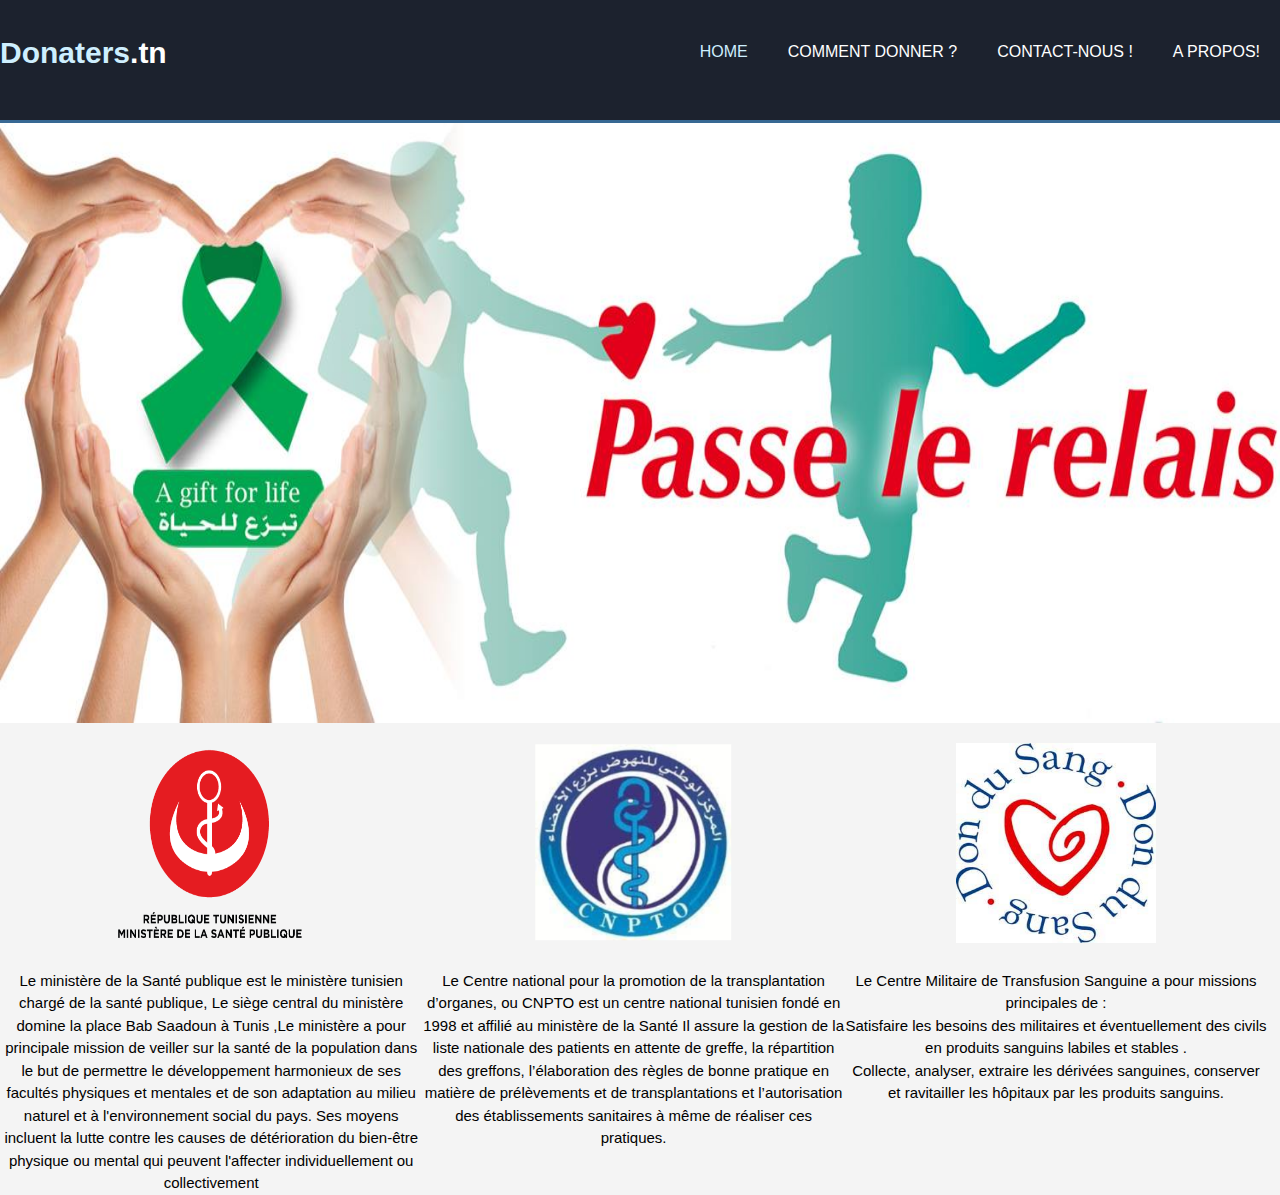
<file: index.html>
<!DOCTYPE html>
<html>
<head>
<link rel="stylesheet" href="style.css">
<link rel="stylesheet" type="text/css" href="style2.css">
<link rel="stylesheet" href="https://stackpath.bootstrapcdn.com/bootstrap/4.1.3/css/bootstrap.min.css" integrity="sha384-MCw98/SFnGE8fJT3GXwEOngsV7Zt27NXFoaoApmYm81iuXoPkFOJwJ8ERdknLPMO" crossorigin="anonymous">
</head>


<body class="backcolor">
   <!--header-->
   <header>
      <div class="container">
         <div id="brain">
            <h1><span class="first-word">Donaters</span>.tn</h1>
         </div>
         <nav>
            <ul>
               <li class="corrent"><a href="index.html">Home</a></li>
               <li><a href="login/login.html">comment donner ?</a></li>
               <li><a href="contact/contact.html">contact-nous ! </a></li>
               <li><a href="index.html">a propos! </a></li>
            </ul>
         </nav>
      </div>
   </header>
   <!--header-->
   <!--banner-->

   <section id="banner">
      <div class="container">
         
      </div>
   </section>
   <!--bannner-->
   <!--login-->

   <!--login-->
   <!--boxes-->

   <section>
   <section id="boxes">
      <div class="container">
         <div class="box">
            <a href="http://www.santetunisie.rns.tn/fr/"><img src="img1.png" id="html-img"> </a>
            <h3></h3>
            <p>Le ministère de la Santé publique est le ministère tunisien chargé de la santé publique, Le siège central du ministère domine la place Bab Saadoun à Tunis ,Le ministère a pour principale mission de veiller sur la santé de la population dans le but de permettre le développement harmonieux de ses facultés physiques et mentales et de son adaptation au milieu naturel et à l'environnement social du pays. Ses moyens incluent la lutte contre les causes de détérioration du bien-être physique ou mental qui peuvent l'affecter individuellement ou collectivement</p>
         </div>
         <div class="box">
            <a href="http://www.cnpto.tn/fr/"><img src="img2.png" id="css-img"></a>
            <h3></h3>
            <p>Le Centre national pour la promotion de la transplantation d’organes, ou CNPTO est un centre national tunisien fondé en 1998 et affilié au ministère de la Santé
            Il assure la gestion de la liste nationale des patients en attente de greffe, la répartition des greffons, l’élaboration des règles de bonne pratique en matière de prélèvements et de transplantations et l’autorisation des établissements sanitaires à même de réaliser ces pratiques.</p>
         </div>
         <div class="box">
            <a href="http://www.sante.defense.tn/index.php/centres-specialises/cmts"><img src="img3.jpg" id="js-img" > </a>
            <h3></h3>
            <p>Le Centre Militaire de Transfusion Sanguine a pour missions principales de :
               <ul>
                  <p>Satisfaire les besoins des militaires et éventuellement des civils en produits sanguins labiles et stables .</p>
                  <p>Collecte, analyser, extraire les dérivées sanguines, conserver et ravitailler  les hôpitaux par les produits sanguins.</p>
               </ul></p>
         </div>
      </div>
   </section>
   <!--boxes-->

   <!--footer-->
     <!--footer-->
</section>
</body>
<script src="https://code.jquery.com/jquery-3.3.1.slim.min.js" integrity="sha384-q8i/X+965DzO0rT7abK41JStQIAqVgRVzpbzo5smXKp4YfRvH+8abtTE1Pi6jizo" crossorigin="anonymous"></script>
<script src="https://cdnjs.cloudflare.com/ajax/libs/popper.js/1.14.3/umd/popper.min.js" integrity="sha384-ZMP7rVo3mIykV+2+9J3UJ46jBk0WLaUAdn689aCwoqbBJiSnjAK/l8WvCWPIPm49" crossorigin="anonymous"></script>
<script src="https://stackpath.bootstrapcdn.com/bootstrap/4.1.3/js/bootstrap.min.js" integrity="sha384-ChfqqxuZUCnJSK3+MXmPNIyE6ZbWh2IMqE241rYiqJxyMiZ6OW/JmZQ5stwEULTy" crossorigin="anonymous"></script>
</html>
</file>
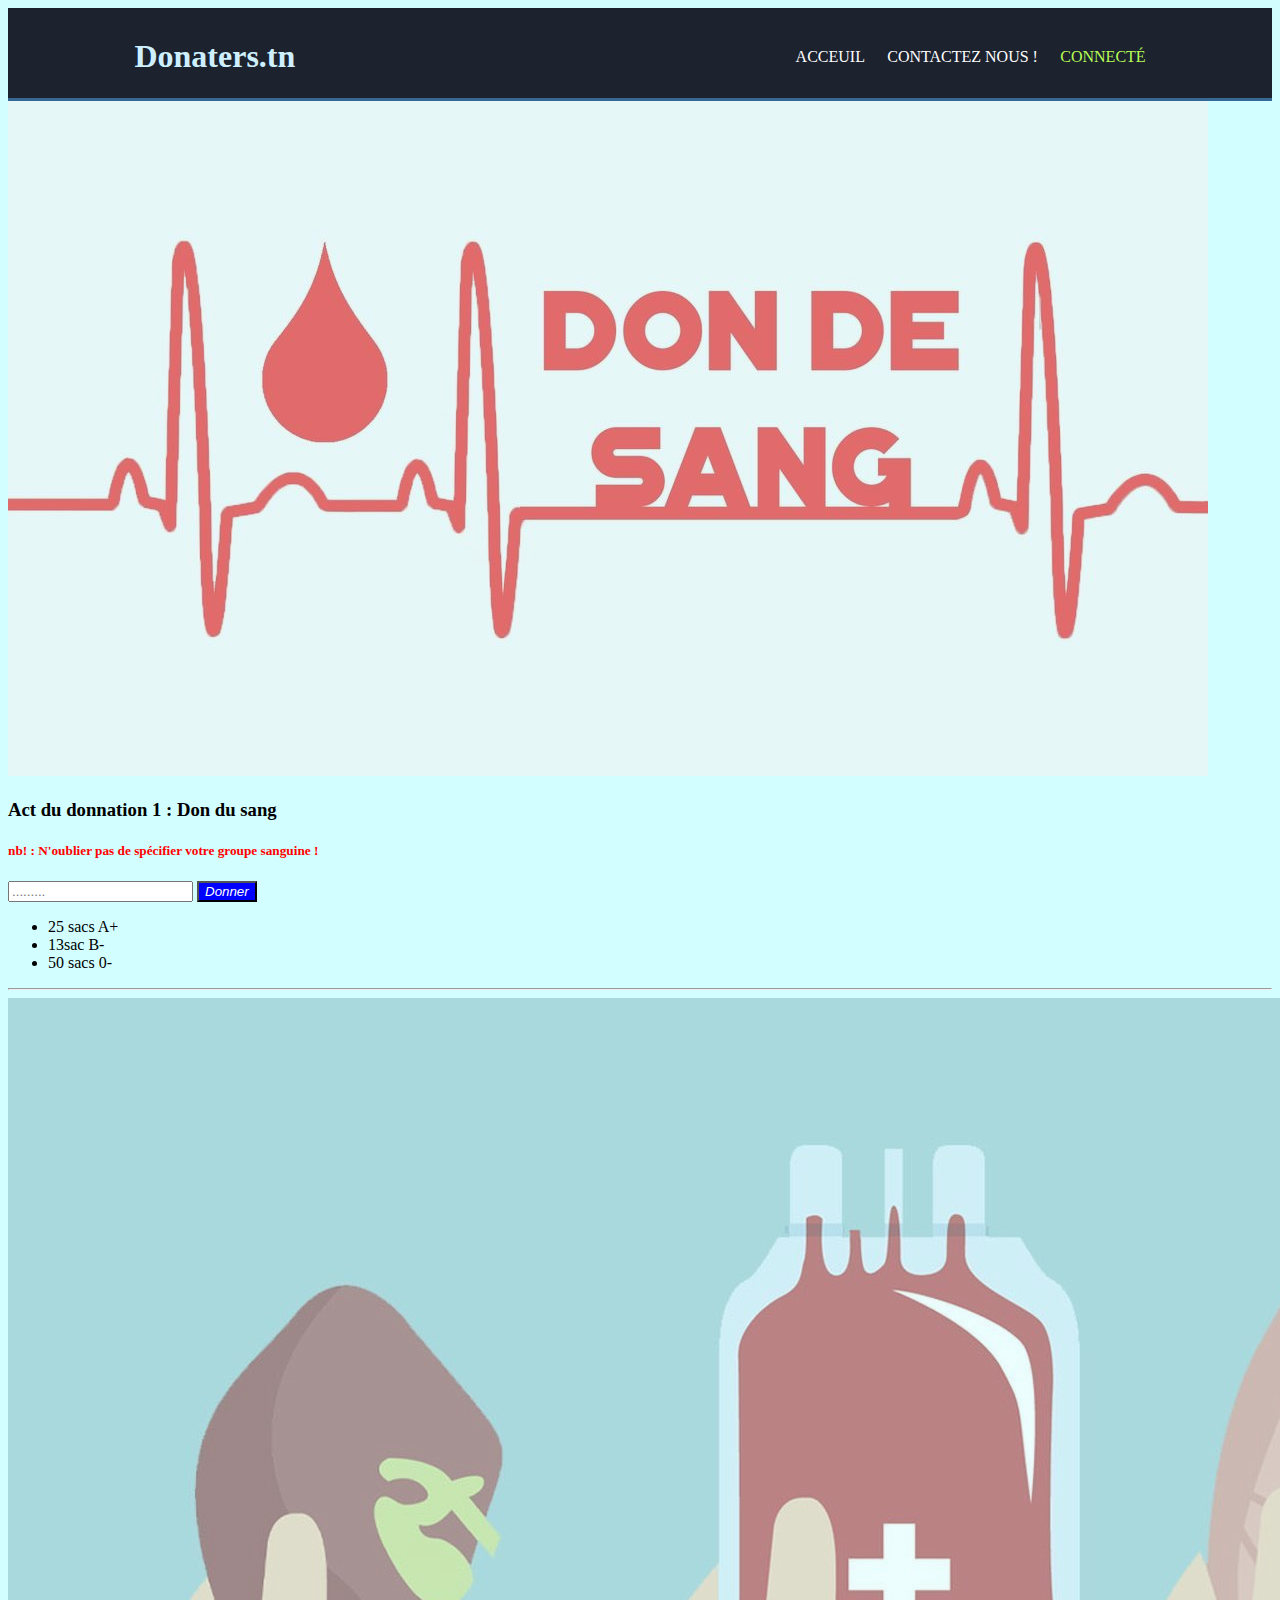
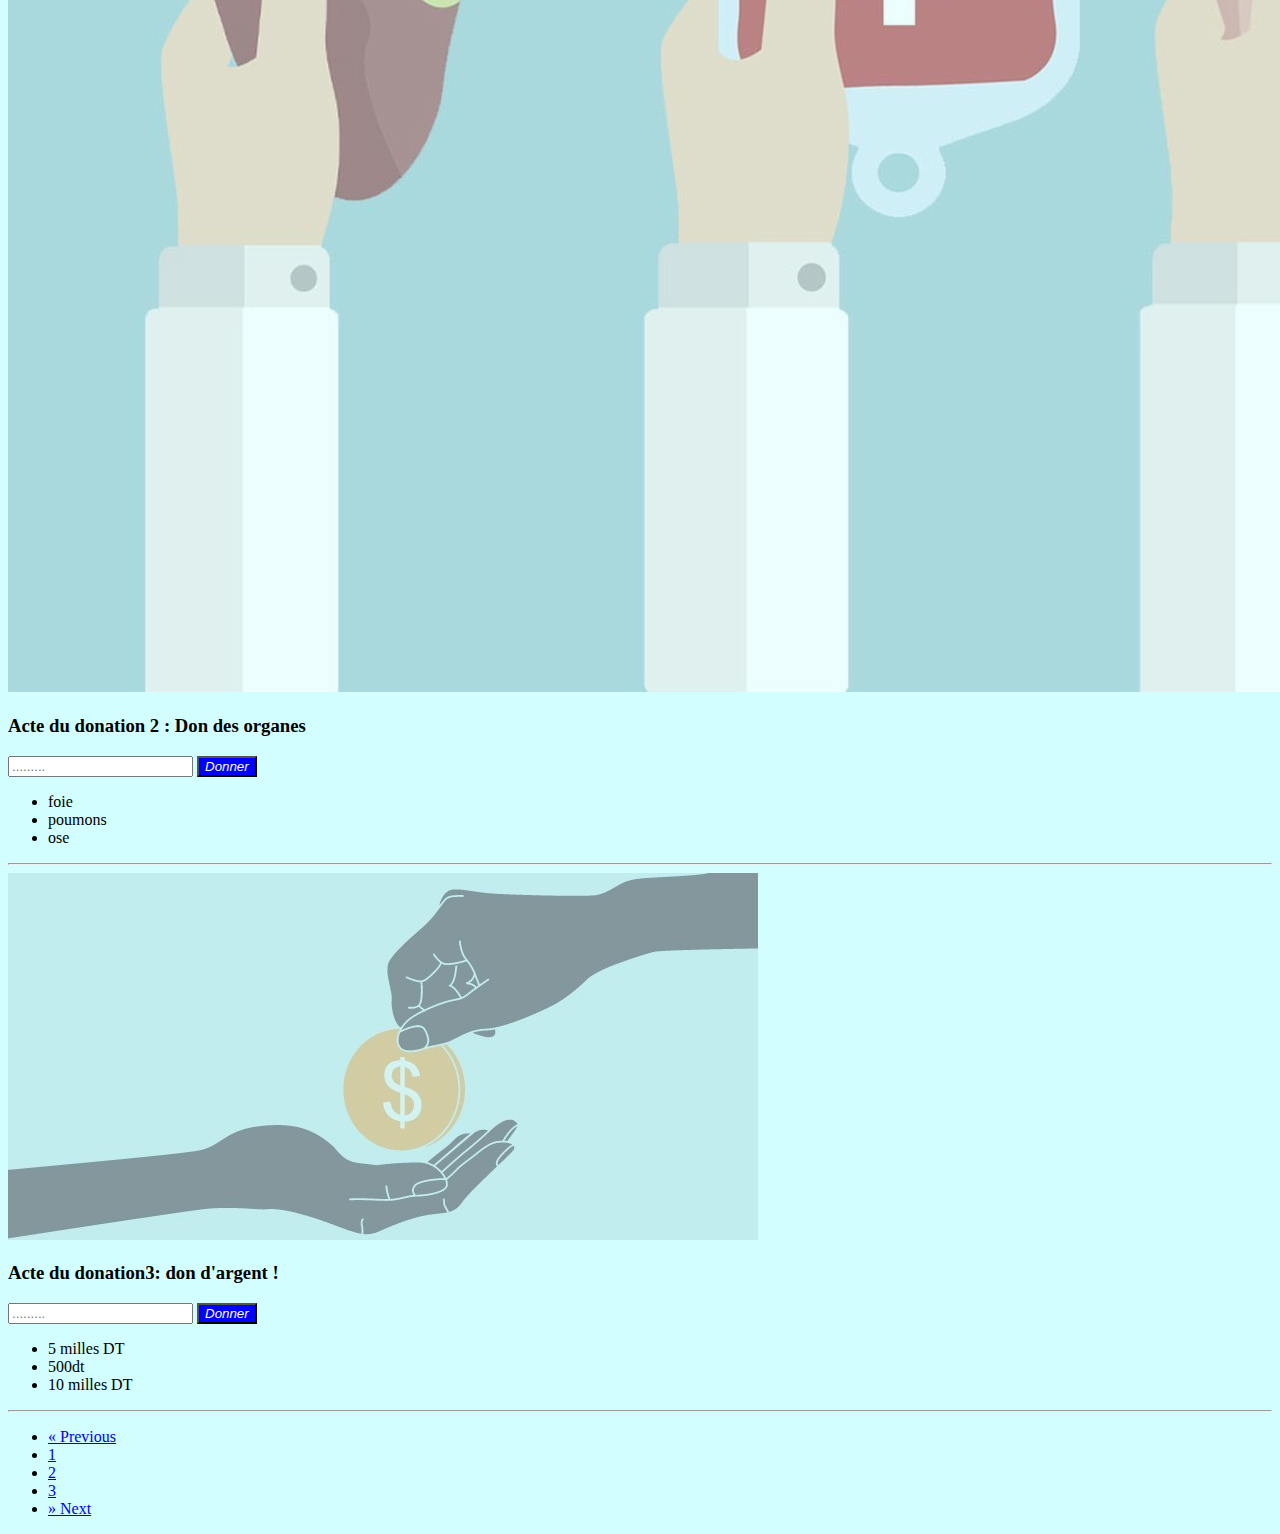
<file: login/projet/index.html>
<!DOCTYPE html>
<html lang="en">

  <head><meta charset="UTF-8"> 

    <title>Gestion de don</title>
    <link rel="stylesheet" type="text/css" href="css/style.css"></link>

    <link rel="stylesheet" href="https://maxcdn.bootstrapcdn.com/bootstrap/4.0.0-alpha.6/css/bootstrap.min.css" integrity="sha384-rwoIResjU2yc3z8GV/NPeZWAv56rSmLldC3R/AZzGRnGxQQKnKkoFVhFQhNUwEyJ" crossorigin="anonymous">

  </head>


  <body class="backcolor">
 <!--header-->
   <header>
      <div class="container">
         <div id="brain">
            <h1><span class="first-word">Donaters.tn</span></h1>
         </div>
         <nav class="nav-bar">
           
                
               <a href="file:///C:/Users/Oussema/Desktop/acceuil/index.html">Acceuil</a>
               <a href="index.html">Contactez Nous !</a>
               <a class="connecté" href="index.html">Connecté</a>

           
         </nav>
      </div>
   </header>
   <!--header-->
    <!-- Page Content -->
   
    <!-- Project One -->
      <div class="row">
        <div class="col-md-7">
          <a href="#">
            <img class="img-fluid rounded mb-3 mb-md-0" src="res/donimage.jpg" id="imgset" alt="">
          </a>
        </div>
        <div class="col-md-5">
          <h3>Act du donnation 1  : Don du sang </h3>
          <h5 class="nb" >nb! : N'oublier pas de spécifier votre groupe sanguine ! </h5>
          <input id="userinput"type="text" placeholder="........." >
      <button style="background-color:blue;" id ="enter"> <em style="font-color="white;">Donner</em> </button>
    <ul>
      
      <li>25 sacs A+</li>
      <li>13sac B-</li>
      <li>50 sacs 0- </li>
        
    </ul>
        
        
        </div>
      </div>
      <!-- /.row -->

      <hr>
 
      <!-- Project Two -->
      <div class="row">
        <div class="col-md-7">
          <a href="#">
            <img class="img-fluid rounded mb-3 mb-md-0" src="organes.jpg"" id="imgset" alt="">
          </a>
        </div>
        <div class="col-md-5">
          <h3>Acte du donation 2 : Don des organes</h3>
          <input id="userinput"type="text" placeholder="........." >
      <button style="background-color:blue;" id ="enter"> <em style="font-color="white;">Donner</em> </button>
    <ul>
      
      <li>foie</li>
      <li>poumons</li>
      <li>ose </li>
        
    </ul>
        </div>
      </div>
      <!-- /.row -->

      <hr>

      <!-- Project Three -->
     
      <!-- /.row -->

      
      <!-- Project Four -->
      <div class="row">

        <div class="col-md-7">
          <a href="#">
            <img class="img-fluid rounded mb-3 mb-md-0" src="res/donimage1.jpg" id="imgset" alt="">
          </a>
        </div>
        <div class="col-md-5">
          <h3>Acte du donation3: don d'argent !</h3>
          <input id="userinput"type="text" placeholder="........." >
      <button style="background-color:blue;" id ="enter"> <em style="font-color="white;">Donner</em> </button>
    <ul>
      
      <li>5 milles DT</li>
      <li>500dt</li>
      <li>10 milles DT </li>
        
    </ul>
        
          
        </div>
      </div>
      <!-- /.row -->

      <hr>

      <!-- Pagination -->
      <ul class="pagination justify-content-center">
        <li class="page-item">
          <a class="page-link" href="#" aria-label="Previous">
            <span aria-hidden="true">&laquo;</span>
            <span class="sr-only">Previous</span>
          </a>
        </li>
        <li class="page-item">
          <a class="page-link" href="#">1</a>
        </li>
        <li class="page-item">
          <a class="page-link" href="#">2</a>
        </li>
        <li class="page-item">
          <a class="page-link" href="#">3</a>
        </li>
        <li class="page-item">
          <a class="page-link" href="#" aria-label="Next">
            <span aria-hidden="true">&raquo;</span>
            <span class="sr-only">Next</span>
          </a>
        </li>
      </ul>

    </div>
    <!-- /.container -->

    <!-- Footer -->
   <script src="https://code.jquery.com/jquery-3.3.1.slim.min.js" integrity="sha384-q8i/X+965DzO0rT7abK41JStQIAqVgRVzpbzo5smXKp4YfRvH+8abtTE1Pi6jizo" crossorigin="anonymous"></script>
<script src="https://cdnjs.cloudflare.com/ajax/libs/popper.js/1.14.3/umd/popper.min.js" integrity="sha384-ZMP7rVo3mIykV+2+9J3UJ46jBk0WLaUAdn689aCwoqbBJiSnjAK/l8WvCWPIPm49" crossorigin="anonymous"></script>
<script src="https://stackpath.bootstrapcdn.com/bootstrap/4.1.3/js/bootstrap.min.js" integrity="sha384-ChfqqxuZUCnJSK3+MXmPNIyE6ZbWh2IMqE241rYiqJxyMiZ6OW/JmZQ5stwEULTy" crossorigin="anonymous"></script>
    <script type="text/javascript" src="script.js"></script>
  </body>

  

</html>
</file>
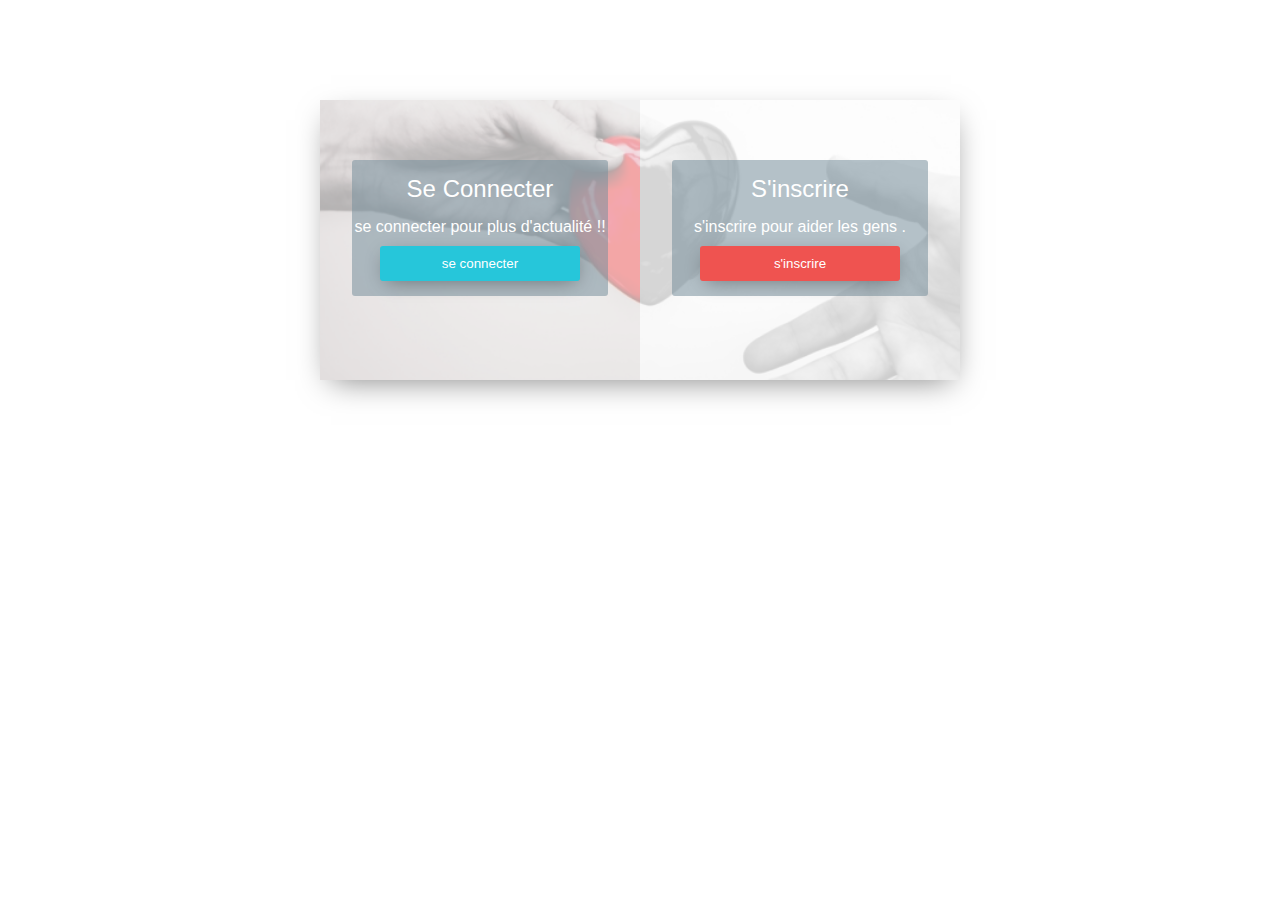
<file: login/login.html>
<!DOCTYPE html>
<html>
<head>
  <title></title>
  <link rel="stylesheet" type="text/css" href="style2.css">
</head>
<body>
<div class="cotn_principal">
<div class="cont_centrar">

  <div class="cont_login">
<div class="cont_info_log_sign_up">
      <div class="col_md_login">
<div class="cont_ba_opcitiy">
        
        <h2>Se Connecter</h2>  
  <p>se connecter pour plus d'actualité !!</p> 
  <button class="btn_login" onclick="cambiar_login()">se connecter</button>
  </div>
  </div>
<div class="col_md_sign_up">
<div class="cont_ba_opcitiy">
  <h2>S'inscrire</h2>

  
  <p>s'inscrire pour aider les gens .</p>

  <button class="btn_sign_up" onclick="cambiar_sign_up()">s'inscrire</button>
</div>
  </div>
       </div>

    
    <div class="cont_back_info">
       <div class="cont_img_back_grey">
       <img src="pic2.jpg" alt="" />
       </div>
       
    </div>
<div class="cont_forms" >
    <div class="cont_img_back_">
       <img src="pic2.jpg" alt="" />
       </div>
 <div class="cont_form_login">
<a href="#" onclick="ocultar_login_sign_up()" ><i class="material-icons">&#xE5C4;</i></a>
   <h2>se connecter</h2>
 <input type="text" placeholder="Email" />
<input type="password" placeholder="mot de passe" />
<a href="projet/don.html"><button class="btn_login" onclick="cambiar_login()">se connecter</button> </a>
  </div>
  
   <div class="cont_form_sign_up">
<a href="#" onclick="ocultar_login_sign_up()"><i class="material-icons">&#xE5C4;</i></a>
     <h2>s'inscrire</h2>
<input type="text" placeholder="Email" />
<input type="text" placeholder="Utilisateur" />
<input type="password" placeholder="mot de passs" />
<input type="password" placeholder="Confirmer votre mot de passe" />
<button class="btn_sign_up" onclick="cambiar_sign_up()">s'inscrire</button>

  </div>

    </div>
    
  </div>
 </div>
</div>
<script type="text/javascript" src="script.js"></script>
</body>
</html>
</file>
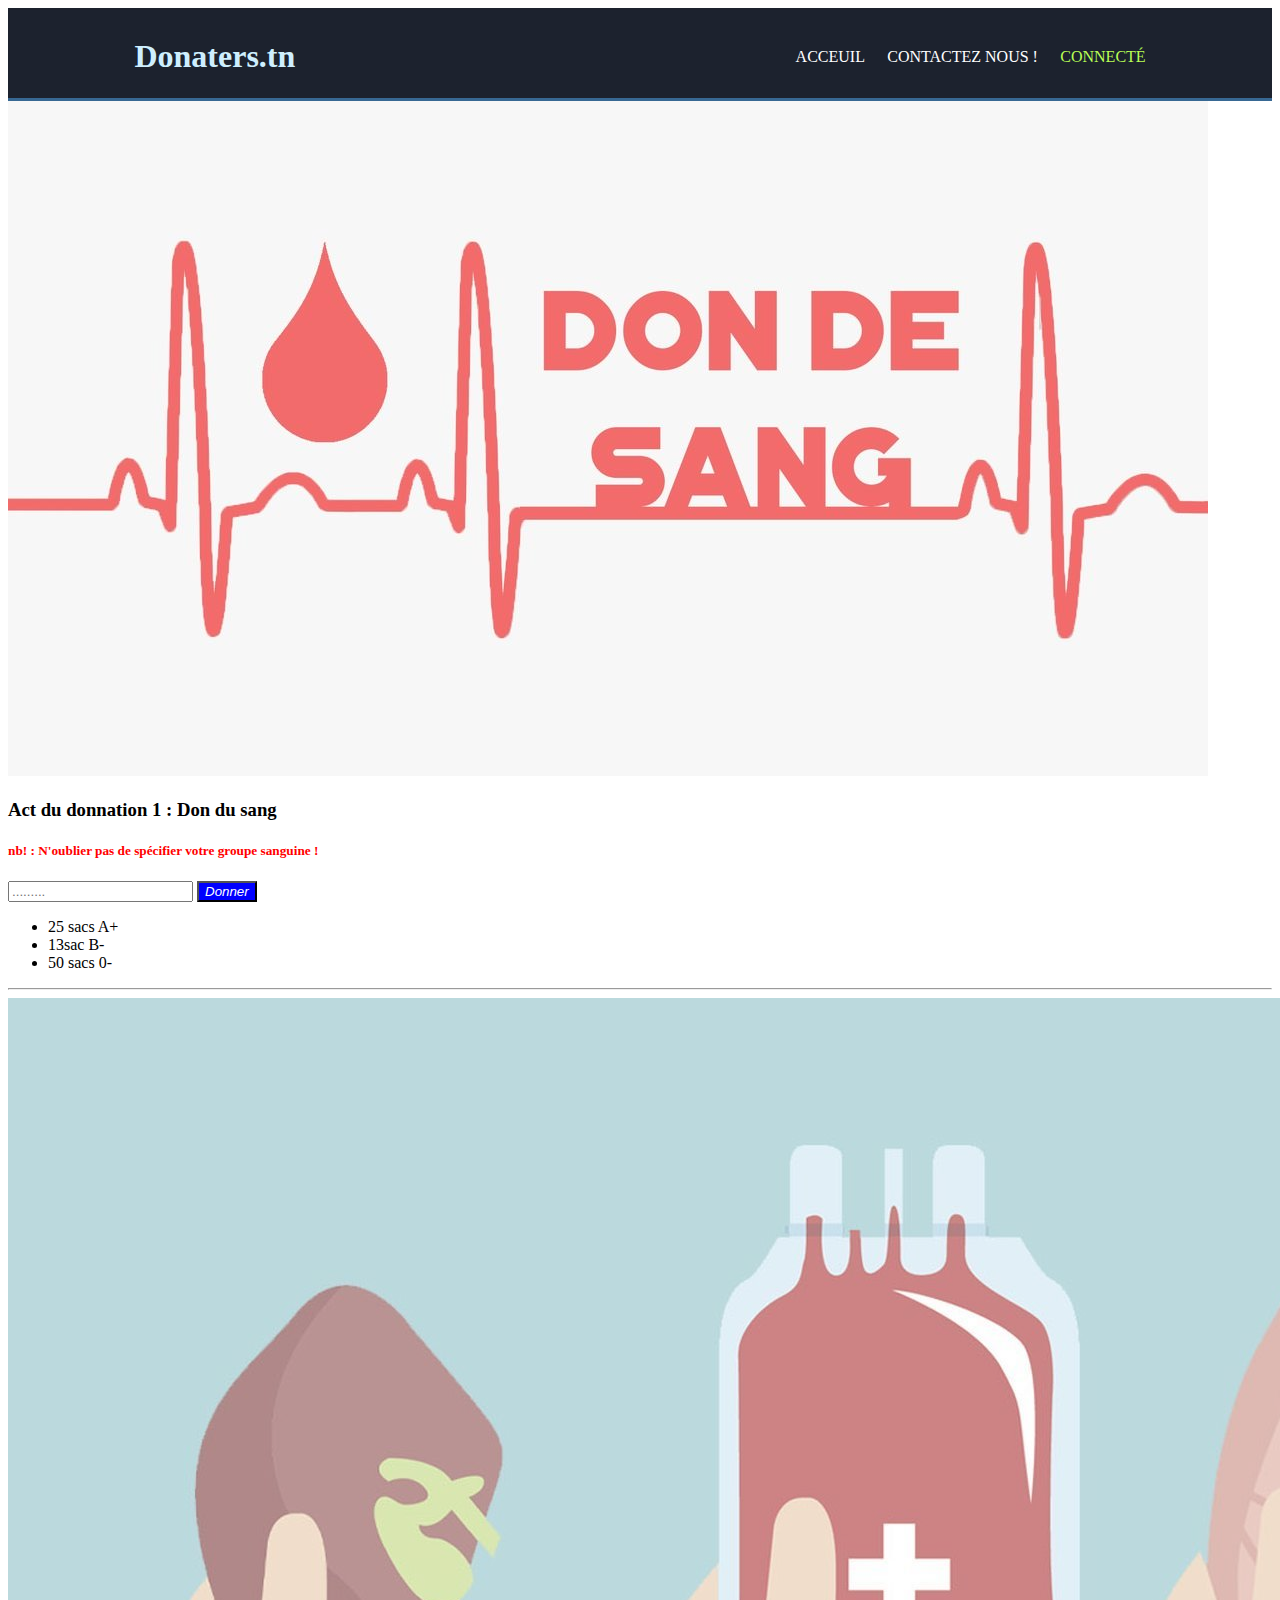
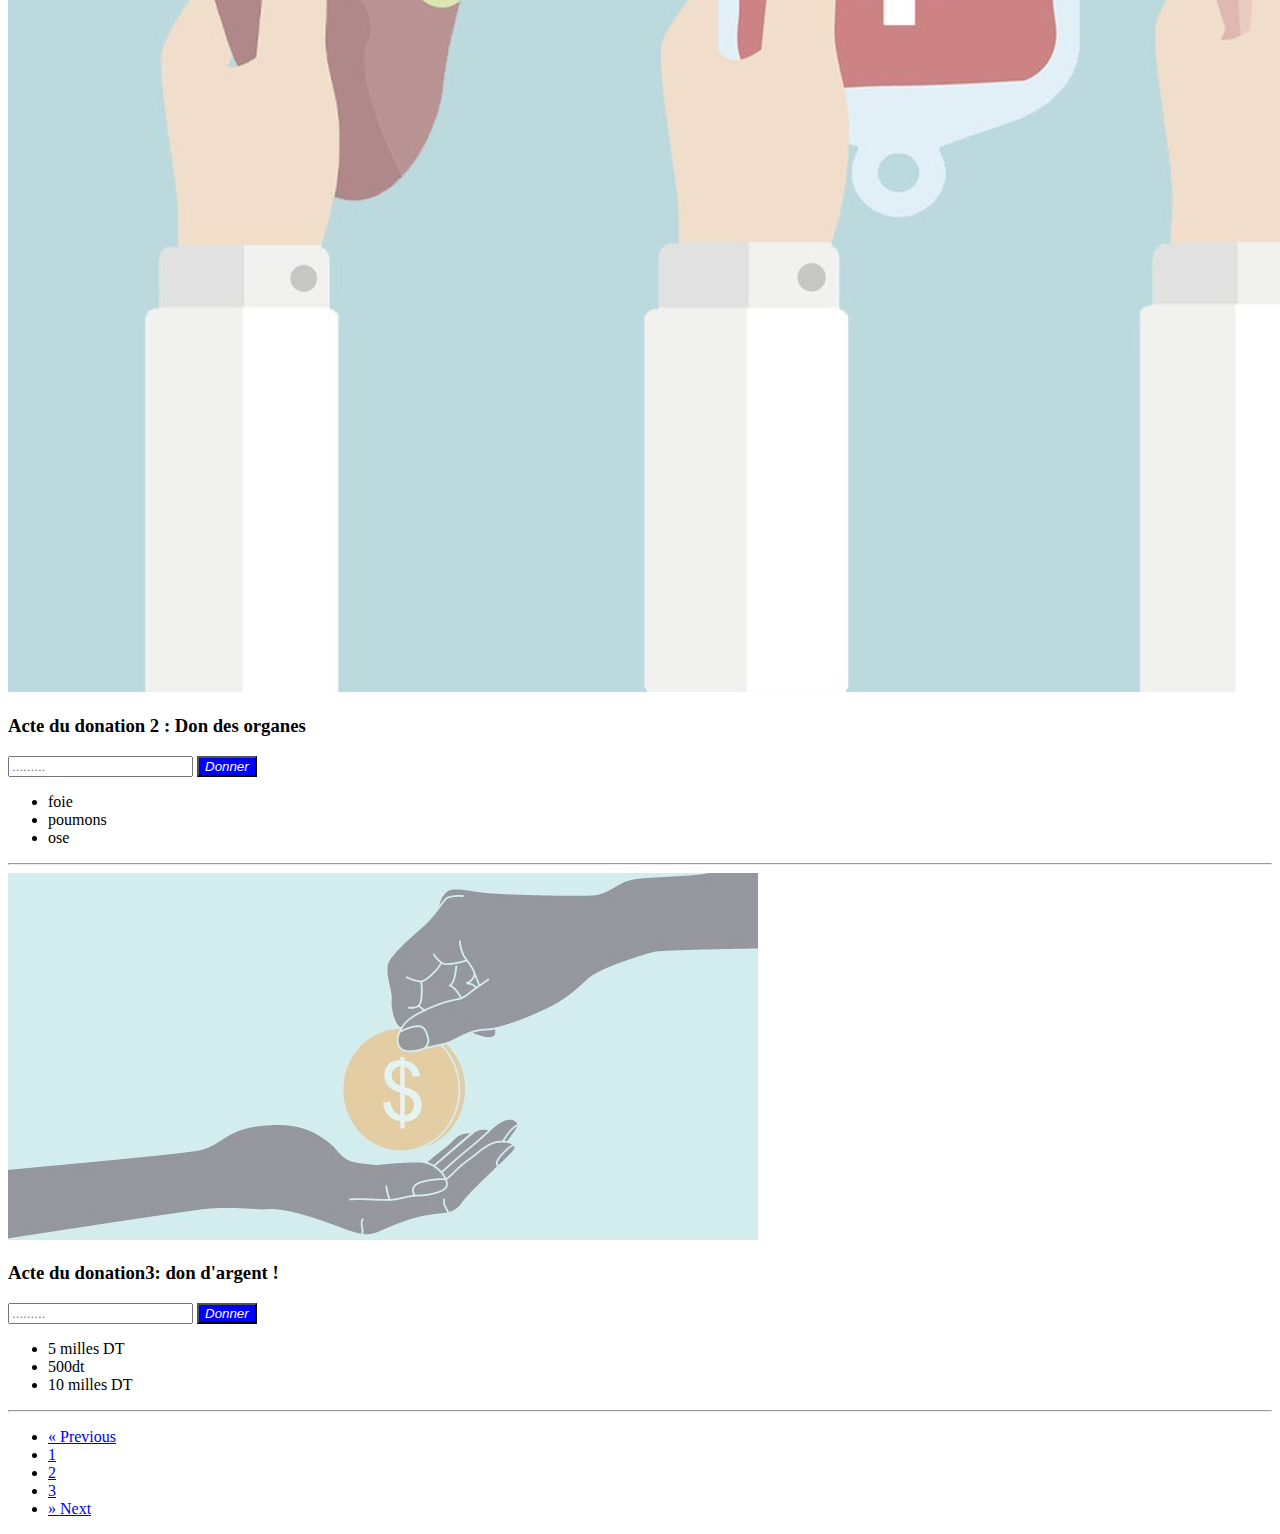
<file: login/projet/don.html>
<!DOCTYPE html>
<html lang="en">

  <head><meta charset="UTF-8"> 

    <title>Gestion de don</title>
    <link rel="stylesheet" type="text/css" href="css/style.css"></link>

    <link rel="stylesheet" href="https://maxcdn.bootstrapcdn.com/bootstrap/4.0.0-alpha.6/css/bootstrap.min.css" integrity="sha384-rwoIResjU2yc3z8GV/NPeZWAv56rSmLldC3R/AZzGRnGxQQKnKkoFVhFQhNUwEyJ" crossorigin="anonymous">

  </head>


  <body >
 <!--header-->
   <header>
      <div class="container">
         <div id="brain">
            <h1><span class="first-word">Donaters.tn</span></h1>
         </div>
         <nav class="nav-bar">
           
                
               <a href="index.html">Acceuil</a>
               <a href="index.html">Contactez Nous !</a>
               <a class="connecté" href="index.html">Connecté</a>

           
         </nav>
      </div>
   </header>
   <!--header-->
    <!-- Page Content -->
   
    <!-- Project One -->
      <div class="row">
        <div class="col-md-7">
          <a href="#">
            <img class="img-fluid rounded mb-3 mb-md-0" src="res/donimage.jpg" id="imgset" alt="">
          </a>
        </div>
        <div class="col-md-5">
          <h3>Act du donnation 1  : Don du sang </h3>
          <h5 class="nb" >nb! : N'oublier pas de spécifier votre groupe sanguine ! </h5>
          <input id="userinput"type="text" placeholder="........." >
      <button style="background-color:blue;" id ="enter"> <em style="font-color="white;">Donner</em> </button>
    <ul>
      
      <li>25 sacs A+</li>
      <li>13sac B-</li>
      <li>50 sacs 0- </li>
        
    </ul>
        
        
        </div>
      </div>
      <!-- /.row -->

      <hr>
 
      <!-- Project Two -->
      <div class="row">
        <div class="col-md-7">
          <a href="#">
            <img class="img-fluid rounded mb-3 mb-md-0" src="organes.jpg"" id="imgset" alt="">
          </a>
        </div>
        <div class="col-md-5">
          <h3>Acte du donation 2 : Don des organes</h3>
          <input id="userinput"type="text" placeholder="........." >
      <button style="background-color:blue;" id ="enter"> <em style="font-color="white;">Donner</em> </button>
    <ul>
      
      <li>foie</li>
      <li>poumons</li>
      <li>ose </li>
        
    </ul>
        </div>
      </div>
      <!-- /.row -->

      <hr>

      <!-- Project Three -->
     
      <!-- /.row -->

      
      <!-- Project Four -->
      <div class="row">

        <div class="col-md-7">
          <a href="#">
            <img class="img-fluid rounded mb-3 mb-md-0" src="res/donimage1.jpg" id="imgset" alt="">
          </a>
        </div>
        <div class="col-md-5">
          <h3>Acte du donation3: don d'argent !</h3>
          <input id="userinput"type="text" placeholder="........." >
      <button style="background-color:blue;" id ="enter"> <em style="font-color="white;">Donner</em> </button>
    <ul>
      
      <li>5 milles DT</li>
      <li>500dt</li>
      <li>10 milles DT </li>
        
    </ul>
        
          
        </div>
      </div>
      <!-- /.row -->

      <hr>

      <!-- Pagination -->
      <ul class="pagination justify-content-center">
        <li class="page-item">
          <a class="page-link" href="#" aria-label="Previous">
            <span aria-hidden="true">&laquo;</span>
            <span class="sr-only">Previous</span>
          </a>
        </li>
        <li class="page-item">
          <a class="page-link" href="#">1</a>
        </li>
        <li class="page-item">
          <a class="page-link" href="#">2</a>
        </li>
        <li class="page-item">
          <a class="page-link" href="#">3</a>
        </li>
        <li class="page-item">
          <a class="page-link" href="#" aria-label="Next">
            <span aria-hidden="true">&raquo;</span>
            <span class="sr-only">Next</span>
          </a>
        </li>
      </ul>

    </div>
    <!-- /.container -->

    <!-- Footer -->
   <script src="https://code.jquery.com/jquery-3.3.1.slim.min.js" integrity="sha384-q8i/X+965DzO0rT7abK41JStQIAqVgRVzpbzo5smXKp4YfRvH+8abtTE1Pi6jizo" crossorigin="anonymous"></script>
<script src="https://cdnjs.cloudflare.com/ajax/libs/popper.js/1.14.3/umd/popper.min.js" integrity="sha384-ZMP7rVo3mIykV+2+9J3UJ46jBk0WLaUAdn689aCwoqbBJiSnjAK/l8WvCWPIPm49" crossorigin="anonymous"></script>
<script src="https://stackpath.bootstrapcdn.com/bootstrap/4.1.3/js/bootstrap.min.js" integrity="sha384-ChfqqxuZUCnJSK3+MXmPNIyE6ZbWh2IMqE241rYiqJxyMiZ6OW/JmZQ5stwEULTy" crossorigin="anonymous"></script>
    <script type="text/javascript" src="script.js"></script>
  </body>

  

</html>
</file>
<file: style.css>
body {
	font-family: arial, helvetica, sans-serif;
	font-size:15px;
	line-height:1.5;
	padding:0;
	margin:0;
	background-color:#f4f4f4;
	/*We can also write font: 15px/1.5 arial, helvetica, sans-serif;*/
}
.btn btn-secondary btn-lg
 .container {
 	width:80%;
 	margin:auto;
 	overflow:hidden;

 }

 header {
 	background-color:#1c222e;
 	color:#fff;
 	padding-top:30px;
 	min-height:90px;
 	border-bottom: 3px solid #376893;
 }
header a {
	color:#fff;
	text-decoration:none;
	text-transform:uppercase;
	font-size:16px;

}

header ul {
	margin:0;
	padding:0;
}

header li {
	float:left;
	display:inline;
	padding:0 20px 0 20px;
}
header #brain {
	float:left;
    }

header #brain h1{
	margin:0;
    }


header nav {
	float:right;
	margin-top:10px;
}
 
header .first-word, header .corrent a {
	color:#ceeffe;
}

header a:hover {
	color:#6a99bd;
	font-weight:bold;

}


#banner {
	min-height:600px;
	background:url('donate.jpg');

	background-repeat:no-repeat;
	background-size:100% 600px;
	text-align:center;
	color:#ceeffe;
}

#banner h1 {
	margin-top:200px;
	margin-bottom:10px;
	font-size:40px;
	font-weight:bold;
}

#banner p {
	font-size:20px;
}


#banner input[type="button"] {
	padding:10px;
	margin:10px;
	width:200px;
	font-weight:bold;
	font-size:20px;
   background-color:#6a99bd;
   border: 1px solid #6a99bd;
	color:#000;
	border-radius:5px;
}

#banner input[type="button"]:hover {

   	color:#6a99bd;
      border-radius:8px;
      background-color:#3c3c3c;
      border: 1px solid #6a99bd;
}

#nave {
	padding:20px;
	color:#ceeffe;
	background-color:#263a50;

}

#nave h1 {
	float:left;
}
#nave form {
	float:right;
	margin-top:15px;
}

#nave form input[type="email"] {
	padding:4px;
	height:25px;
	width:250px;
}

.button-a {
	height:37px;
	border:0;
	background-color:#6a99bd;
	padding-left:20px;
	padding-right:20px;
	color:#1c222e;

}




#boxes {
	margin-top:20px;
}

#boxes .box {
	float:left;
	width:33%;

} 

#boxes .box h3 {
	font-weight:bold;
	padding-top:10px;
	padding-bottom:10px;
} 

#css-img {
	height:200px;
	width:200px;
}
#js-img {
	height:200px;
	width:200px;
}
#html-img {
	height:200px;
	width:200px;
}


footer {
	padding:20px;
	margin-top:20px;
	color:#6a99bd;
	background-color:#1c222e;
	text-align:center;
}

img:hover{
  transition: all 1s;
  transform: scale(1.1);
}
</file>
<file: style2.css>
/* ------------------------------------ Click on login and Sign Up to  changue and view the effect
---------------------------------------
*/

* {
  margin: 0px auto;
  padding: 0px;
  text-align: center;
  font-family: 'Open Sans', sans-serif;
}

.cotn_principal {
  position: absolute;
  width: 100%;
  height: 100%;
/* Permalink - use to edit and share this gradient: http://colorzilla.com/gradient-editor/#cfd8dc+0,607d8b+100,b0bec5+100 */
background: #cfd8dc; /* Old browsers */
background: -moz-linear-gradient(-45deg,  #cfd8dc 0%, #607d8b 100%, #b0bec5 100%); /* FF3.6-15 */
background: -webkit-linear-gradient(-45deg,  #cfd8dc 0%,#607d8b 100%,#b0bec5 100%); /* Chrome10-25,Safari5.1-6 */
background: linear-gradient(135deg,  #cfd8dc 0%,#607d8b 100%,#b0bec5 100%); /* W3C, IE10+, FF16+, Chrome26+, Opera12+, Safari7+ */
filter: progid:DXImageTransform.Microsoft.gradient( startColorstr='#cfd8dc', endColorstr='#b0bec5',GradientType=1 ); /* IE6-9 fallback on horizontal gradient */

}


.cont_centrar {
  position: relative;
  float: left;
   width: 100%;
}

.cont_login {
  position: relative;
  width: 640px;
left: 50%;
margin-left: -320px;
  
}

.cont_back_info {  
position: relative;
  float: left;
  width: 640px;
  height: 280px;
overflow: hidden;
  background-color: #fff;
  margin-top: 100px;
box-shadow: 1px 10px 30px -10px rgba(0,0,0,0.5);
}

.cont_forms {
  position: absolute;
  overflow: hidden;
  top:100px;
left: 0px;
  width: 320px;
  height: 280px;
  background-color: #eee;
-webkit-transition: all 0.5s;
-moz-transition: all 0.5s;
-ms-transition: all 0.5s;
-o-transition: all 0.5s;
transition: all 0.5s;
}

.cont_forms_active_login {
box-shadow: 1px 10px 30px -10px rgba(0,0,0,0.5);
  height: 420px;  
top:20px;
left: 0px;
  -webkit-transition: all 0.5s;
-moz-transition: all 0.5s;
-ms-transition: all 0.5s;
-o-transition: all 0.5s;
transition: all 0.5s;

}

.cont_forms_active_sign_up {
box-shadow: 1px 10px 30px -10px rgba(0,0,0,0.5);
  height: 420px;  
top:20px;
left:320px;
-webkit-transition: all 0.5s;
-moz-transition: all 0.5s;
-ms-transition: all 0.5s;
-o-transition: all 0.5s;
transition: all 0.5s;
}

.cont_img_back_grey {
  position: absolute;
  width: 950px;
top:-80px;
  left: -116px;
}

.cont_img_back_grey > img {
  width: 100%;
 -webkit-filter: grayscale(100%);     filter: grayscale(100%);
opacity: 0.2;
animation-name: animar_fondo;
  animation-duration: 20s;
animation-timing-function: linear;
animation-iteration-count: infinite;
animation-direction: alternate;

}

.cont_img_back_ {
  position: absolute;
  width: 950px;
top:-80px;
  left: -116px;
}

.cont_img_back_ > img {
  width: 100%;
opacity: 0.3;
animation-name: animar_fondo;
animation-duration: 20s;
animation-timing-function: linear;
animation-iteration-count: infinite;
animation-direction: alternate;
}

.cont_forms_active_login > .cont_img_back_ {
top:0px;  
  -webkit-transition: all 0.5s;
-moz-transition: all 0.5s;
-ms-transition: all 0.5s;
-o-transition: all 0.5s;
transition: all 0.5s;
}

.cont_forms_active_sign_up > .cont_img_back_ {
top:0px;  
left: -435px;
  -webkit-transition: all 0.5s;
-moz-transition: all 0.5s;
-ms-transition: all 0.5s;
-o-transition: all 0.5s;
transition: all 0.5s;
}
 

.cont_info_log_sign_up {
position: absolute;
  width: 640px;
  height: 280px;
  top: 100px;
z-index: 1;
} 

.col_md_login {
  position: relative;
  float: left;
  width: 50%;
}

.col_md_login > h2 {
  font-weight: 400;
margin-top: 70px;
    color: #757575;
}

.col_md_login > p {
 font-weight: 400;
margin-top: 15px;
width: 80%;
    color: #37474F;
}

.btn_login { 
background-color: #26C6DA;
  border: none;
  padding: 10px;
width: 200px;
border-radius:3px;
box-shadow: 1px 5px 20px -5px rgba(0,0,0,0.4);
  color: #fff;
margin-top: 10px;
cursor: pointer;
}

.col_md_sign_up {
  position: relative;
  float: left;
  width: 50%;  
}

.cont_ba_opcitiy > h2 {
  font-weight: 400;
  color: #fff;
}

.cont_ba_opcitiy > p {
 font-weight: 400;
margin-top: 15px;
 color: #fff;
}
/* ----------------------------------
background text    
------------------------------------
 */
.cont_ba_opcitiy {
  position: relative;
  background-color: rgba(120, 144, 156, 0.55);
  width: 80%;
  border-radius:3px ;
margin-top: 60px;
padding: 15px 0px;
}

.btn_sign_up { 
background-color: #ef5350;
  border: none;
  padding: 10px;
width: 200px;
border-radius:3px;
box-shadow: 1px 5px 20px -5px rgba(0,0,0,0.4);
  color: #fff;
margin-top: 10px;
cursor: pointer;
}
.cont_forms_active_sign_up {
z-index: 2;  
}


@-webkit-keyframes animar_fondo {
  from { -webkit-transform: scale(1) translate(0px);
-moz-transform: scale(1) translate(0px);
-ms-transform: scale(1) translate(0px);
-o-transform: scale(1) translate(0px);
transform: scale(1) translate(0px); }
  to { -webkit-transform: scale(1.5) translate(50px);
-moz-transform: scale(1.5) translate(50px);
-ms-transform: scale(1.5) translate(50px);
-o-transform: scale(1.5) translate(50px);
transform: scale(1.5) translate(50px); }
}
@-o-keyframes identifier {
  from { -webkit-transform: scale(1);
-moz-transform: scale(1);
-ms-transform: scale(1);
-o-transform: scale(1);
transform: scale(1); }
  to { -webkit-transform: scale(1.5);
-moz-transform: scale(1.5);
-ms-transform: scale(1.5);
-o-transform: scale(1.5);
transform: scale(1.5); }

}
@-moz-keyframes identifier {
  from { -webkit-transform: scale(1);
-moz-transform: scale(1);
-ms-transform: scale(1);
-o-transform: scale(1);
transform: scale(1); }
  to { -webkit-transform: scale(1.5);
-moz-transform: scale(1.5);
-ms-transform: scale(1.5);
-o-transform: scale(1.5);
transform: scale(1.5); }

}
@keyframes identifier {
  from { -webkit-transform: scale(1);
-moz-transform: scale(1);
-ms-transform: scale(1);
-o-transform: scale(1);
transform: scale(1); }
  to { -webkit-transform: scale(1.5);
-moz-transform: scale(1.5);
-ms-transform: scale(1.5);
-o-transform: scale(1.5);
transform: scale(1.5); }
}
.cont_form_login {
  position: absolute;
  opacity: 0;
display: none;
  width: 320px;
  -webkit-transition: all 0.5s;
-moz-transition: all 0.5s;
-ms-transition: all 0.5s;
-o-transition: all 0.5s;
transition: all 0.5s;
}

.cont_forms_active_login {
z-index: 2;  
}
.cont_forms_active_login  >.cont_form_login {
}

.cont_form_sign_up {
  position: absolute;
  width: 320px;
float: left;
  opacity: 0;
display: none;
  -webkit-transition: all 0.5s;
-moz-transition: all 0.5s;
-ms-transition: all 0.5s;
-o-transition: all 0.5s;
transition: all 0.5s;
}

  
.cont_form_sign_up > input {
text-align: left;
  padding: 15px 5px;
margin-left: 10px;
margin-top: 20px;
  width: 260px;
border: none;
    color: #757575;
}

.cont_form_sign_up > h2 {
margin-top: 50px; 
font-weight: 400;
  color: #757575;
}


.cont_form_login > input {
  padding: 15px 5px;
margin-left: 10px;
margin-top: 20px;
  width: 260px;
border: none;
text-align: left;
  color: #757575;
}

.cont_form_login > h2 {
margin-top: 110px; 
font-weight: 400;
  color: #757575;
}
.cont_form_login > a,.cont_form_sign_up > a  {
  color: #757575;
    position: relative;
    float: left;
    margin: 10px;
margin-left: 30px;
}
</file>
<file: login/projet/css/style.css>
#az{
  display: inline-block;
}
body{
   background-repeat: no-repeat; /* Do not repeat the image */
  background-size: cover; /* Resize the background image to cover the entire container */

}

.container {
  width:80%;
  margin:auto;
  overflow:hidden;

 }

 header {
  background-color:#1c222e;
  color:#fff;
  padding-top:30px;
  min-height:60px;
  border-bottom: 3px solid #376893;
 }
header a {
  color:#fff;
  text-decoration:none;
  text-transform:uppercase;
  font-size:16px;

}

#imgset
{
  opacity: 0.6;
}

header ul {
  margin:0;
  padding:0;
}

header li {
  float:left;
  display:inline;
  padding:0 20px 0 20px;
}
header #brain {
  float:left;
    }

header #brain h1{
  margin:0;
    }


header nav {
  float:right;
  margin-top:10px;
}
 
header .first-word, header .corrent a {
  color:#ceeffe;
}

header a:hover {
  color:#6a99bd;
  font-weight:bold;

}
.nav-bar{
     width: 350px;
    display: flex;
    justify-content: space-between;
}
em{
  color: white;
}
h5{
  color :red;
}
.nb{
  color:red;
}
.connecté{
  color: #B9FF55;
}
.backcolor{

background-color:#D2FEFF;

}
img:hover{
  transition: all 1s;
  transform: scale(1.1);
}
</file>
<file: login/style2.css>
/* ------------------------------------ Click on login and Sign Up to  changue and view the effect
---------------------------------------
*/

* {
  margin: 0px auto;
  padding: 0px;
  text-align: center;
  font-family: 'Open Sans', sans-serif;
}

.cotn_principal {
  position: absolute;
  width: 100%;
  height: 100%;
/* Permalink - use to edit and share this gradient: http://colorzilla.com/gradient-editor/#cfd8dc+0,607d8b+100,b0bec5+100 */

filter: progid:DXImageTransform.Microsoft.gradient( startColorstr='#cfd8dc', endColorstr='#b0bec5',GradientType=1 ); /* IE6-9 fallback on horizontal gradient */

}


.cont_centrar {
  position: relative;
  float: left;
   width: 100%;
}

.cont_login {
  position: relative;
  width: 640px;
left: 50%;
margin-left: -320px;
  
}

.cont_back_info {  
position: relative;
  float: left;
  width: 640px;
  height: 280px;
overflow: hidden;
  background-color: #fff;
  margin-top: 100px;
box-shadow: 1px 10px 30px -10px rgba(0,0,0,0.5);
}

.cont_forms {
  position: absolute;
  overflow: hidden;
  top:100px;
left: 0px;
  width: 320px;
  height: 280px;
  background-color: #eee;
-webkit-transition: all 0.5s;
-moz-transition: all 0.5s;
-ms-transition: all 0.5s;
-o-transition: all 0.5s;
transition: all 0.5s;
}

.cont_forms_active_login {
box-shadow: 1px 10px 30px -10px rgba(0,0,0,0.5);
  height: 420px;  
top:20px;
left: 0px;
  -webkit-transition: all 0.5s;
-moz-transition: all 0.5s;
-ms-transition: all 0.5s;
-o-transition: all 0.5s;
transition: all 0.5s;

}

.cont_forms_active_sign_up {
box-shadow: 1px 10px 30px -10px rgba(0,0,0,0.5);
  height: 420px;  
top:20px;
left:320px;
-webkit-transition: all 0.5s;
-moz-transition: all 0.5s;
-ms-transition: all 0.5s;
-o-transition: all 0.5s;
transition: all 0.5s;
}

.cont_img_back_grey {
  position: absolute;
  width: 950px;
top:-80px;
  left: -116px;
}

.cont_img_back_grey > img {
  width: 100%;
 -webkit-filter: grayscale(100%);     filter: grayscale(100%);
opacity: 0.2;
animation-name: animar_fondo;
  animation-duration: 20s;
animation-timing-function: linear;
animation-iteration-count: infinite;
animation-direction: alternate;

}

.cont_img_back_ {
  position: absolute;
  width: 950px;
top:-80px;
  left: -116px;
}

.cont_img_back_ > img {
  width: 100%;
opacity: 0.3;
animation-name: animar_fondo;
animation-duration: 20s;
animation-timing-function: linear;
animation-iteration-count: infinite;
animation-direction: alternate;
}

.cont_forms_active_login > .cont_img_back_ {
top:0px;  
  -webkit-transition: all 0.5s;
-moz-transition: all 0.5s;
-ms-transition: all 0.5s;
-o-transition: all 0.5s;
transition: all 0.5s;
}

.cont_forms_active_sign_up > .cont_img_back_ {
top:0px;  
left: -435px;
  -webkit-transition: all 0.5s;
-moz-transition: all 0.5s;
-ms-transition: all 0.5s;
-o-transition: all 0.5s;
transition: all 0.5s;
}
 

.cont_info_log_sign_up {
position: absolute;
  width: 640px;
  height: 280px;
  top: 100px;
z-index: 1;
} 

.col_md_login {
  position: relative;
  float: left;
  width: 50%;
}

.col_md_login > h2 {
  font-weight: 400;
margin-top: 70px;
    color: #757575;
}

.col_md_login > p {
 font-weight: 400;
margin-top: 15px;
width: 80%;
    color: #37474F;
}

.btn_login { 
background-color: #26C6DA;
  border: none;
  padding: 10px;
width: 200px;
border-radius:3px;
box-shadow: 1px 5px 20px -5px rgba(0,0,0,0.4);
  color: #fff;
margin-top: 10px;
cursor: pointer;
}

.col_md_sign_up {
  position: relative;
  float: left;
  width: 50%;  
}

.cont_ba_opcitiy > h2 {
  font-weight: 400;
  color: #fff;
}

.cont_ba_opcitiy > p {
 font-weight: 400;
margin-top: 15px;
 color: #fff;
}
/* ----------------------------------
background text    
------------------------------------
 */
.cont_ba_opcitiy {
  position: relative;
  background-color: rgba(120, 144, 156, 0.55);
  width: 80%;
  border-radius:3px ;
margin-top: 60px;
padding: 15px 0px;
}

.btn_sign_up { 
background-color: #ef5350;
  border: none;
  padding: 10px;
width: 200px;
border-radius:3px;
box-shadow: 1px 5px 20px -5px rgba(0,0,0,0.4);
  color: #fff;
margin-top: 10px;
cursor: pointer;
}
.cont_forms_active_sign_up {
z-index: 2;  
}


@-webkit-keyframes animar_fondo {
  from { -webkit-transform: scale(1) translate(0px);
-moz-transform: scale(1) translate(0px);
-ms-transform: scale(1) translate(0px);
-o-transform: scale(1) translate(0px);
transform: scale(1) translate(0px); }
  to { -webkit-transform: scale(1.5) translate(50px);
-moz-transform: scale(1.5) translate(50px);
-ms-transform: scale(1.5) translate(50px);
-o-transform: scale(1.5) translate(50px);
transform: scale(1.5) translate(50px); }
}
@-o-keyframes identifier {
  from { -webkit-transform: scale(1);
-moz-transform: scale(1);
-ms-transform: scale(1);
-o-transform: scale(1);
transform: scale(1); }
  to { -webkit-transform: scale(1.5);
-moz-transform: scale(1.5);
-ms-transform: scale(1.5);
-o-transform: scale(1.5);
transform: scale(1.5); }

}
@-moz-keyframes identifier {
  from { -webkit-transform: scale(1);
-moz-transform: scale(1);
-ms-transform: scale(1);
-o-transform: scale(1);
transform: scale(1); }
  to { -webkit-transform: scale(1.5);
-moz-transform: scale(1.5);
-ms-transform: scale(1.5);
-o-transform: scale(1.5);
transform: scale(1.5); }

}
@keyframes identifier {
  from { -webkit-transform: scale(1);
-moz-transform: scale(1);
-ms-transform: scale(1);
-o-transform: scale(1);
transform: scale(1); }
  to { -webkit-transform: scale(1.5);
-moz-transform: scale(1.5);
-ms-transform: scale(1.5);
-o-transform: scale(1.5);
transform: scale(1.5); }
}
.cont_form_login {
  position: absolute;
  opacity: 0;
display: none;
  width: 320px;
  -webkit-transition: all 0.5s;
-moz-transition: all 0.5s;
-ms-transition: all 0.5s;
-o-transition: all 0.5s;
transition: all 0.5s;
}

.cont_forms_active_login {
z-index: 2;  
}
.cont_forms_active_login  >.cont_form_login {
}

.cont_form_sign_up {
  position: absolute;
  width: 320px;
float: left;
  opacity: 0;
display: none;
  -webkit-transition: all 0.5s;
-moz-transition: all 0.5s;
-ms-transition: all 0.5s;
-o-transition: all 0.5s;
transition: all 0.5s;
}

  
.cont_form_sign_up > input {
text-align: left;
  padding: 15px 5px;
margin-left: 10px;
margin-top: 20px;
  width: 260px;
border: none;
    color: #757575;
}

.cont_form_sign_up > h2 {
margin-top: 50px; 
font-weight: 400;
  color: #757575;
}


.cont_form_login > input {
  padding: 15px 5px;
margin-left: 10px;
margin-top: 20px;
  width: 260px;
border: none;
text-align: left;
  color: #757575;
}

.cont_form_login > h2 {
margin-top: 110px; 
font-weight: 400;
  color: #757575;
}
.cont_form_login > a,.cont_form_sign_up > a  {
  color: #757575;
    position: relative;
    float: left;
    margin: 10px;
margin-left: 30px;
}
</file>
